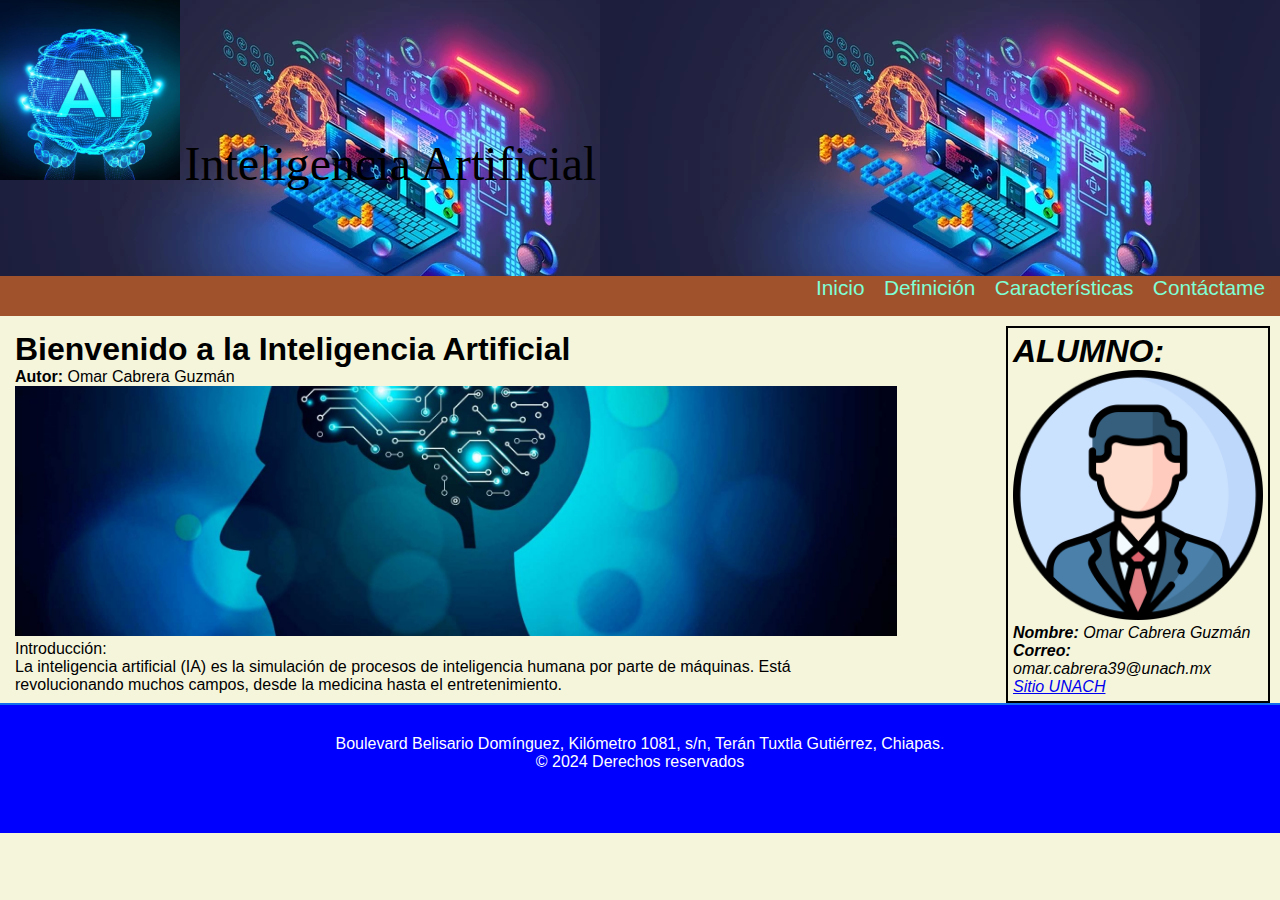
<file: index.html>
<!DOCTYPE html>
<html lang="en">
<head>
    <meta charset="UTF-8">
    <meta name="viewport" content="width=device-width, initial-scale=1.0">
    <title>Inteligencia Artificial</title>
    <link rel="stylesheet" href="css/style.css"> <!-- Manteniendo el mismo estilo -->
</head>
<body>
    <header> <!-- Encabezado -->
        <div id="titulo">
            <img src="img/logo.png" alt="mi logo" id="logo" />
            <h1>Inteligencia Artificial</h1>
        </div>
        <nav> <!-- Menú -->
            <ul>
                <li><a href="index.html">Inicio</a></li>
                <li><a href="definicion.html">Definición</a></li>
                <li><a href="caracteristicas.html">Características</a></li>
                <li><a href="contacto.html">Contáctame</a></li>
            </ul>
        </nav>
    </header>

    <article>
        <section>
            <h1>Bienvenido a la Inteligencia Artificial</h1>
            <p><strong>Autor:</strong> Omar Cabrera Guzmán</p>
            <div>
                <img src="img/contenido.jpg" alt="Imagen IA">
                <p><span>Introducción:</span></p>
            </div>
            <p>
                La inteligencia artificial (IA) es la simulación de procesos de inteligencia humana por parte de máquinas. Está revolucionando muchos campos, desde la medicina hasta el entretenimiento.
            </p>
        </section>

        <aside>
            <h1>ALUMNO:</h1>
            <p id="alumnoperfil"><img src="img/perfil.jpg" alt="Perfil" /></p>
            <p><strong>Nombre:</strong> Omar Cabrera Guzmán</p>
            <p><strong>Correo:</strong> omar.cabrera39@unach.mx</p>
            <p><a href="https://www.unach.mx/">Sitio UNACH</a></p>
        </aside>
    </article>

    <footer> <!-- Pie de página -->
        <p>Boulevard Belisario Domínguez, Kilómetro 1081, s/n, Terán Tuxtla Gutiérrez, Chiapas.</p>
        <p>&copy; 2024 Derechos reservados</p>
    </footer> 
</body>
</html>
</file>
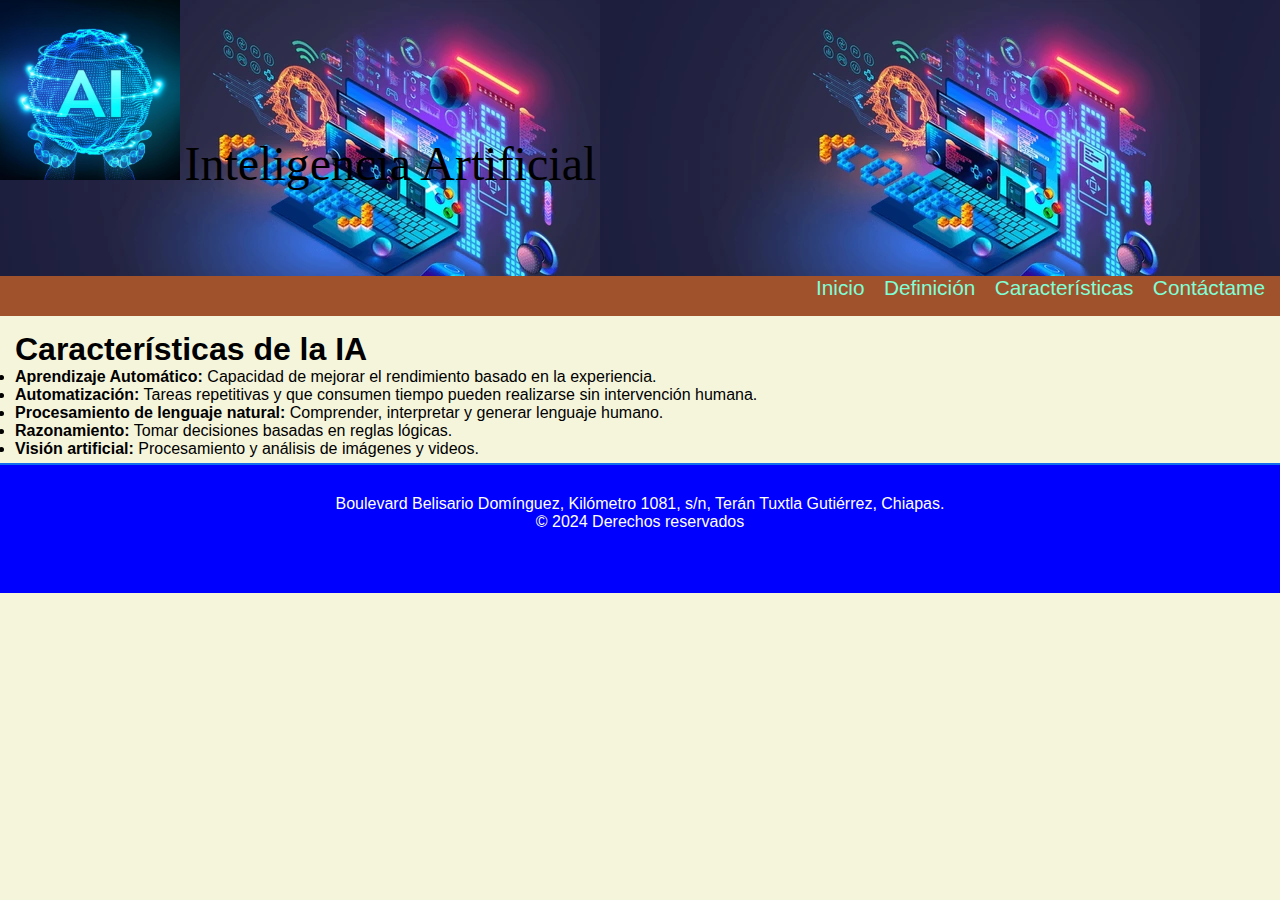
<file: caracteristicas.html>
<!DOCTYPE html>
<html lang="en">
<head>
    <meta charset="UTF-8">
    <meta name="viewport" content="width=device-width, initial-scale=1.0">
    <title>Características - Inteligencia Artificial</title>
    <link rel="stylesheet" href="css/style.css">
</head>
<body>
    <header> <!-- encabezado -->
        <div id="titulo">
            <img src="img/logo.png" alt="mi logo" id="logo" />
            <h1>Inteligencia Artificial</h1>
        </div>
        <nav> <!-- menú -->
            <ul>
                <li><a href="index.html">Inicio</a></li>
                <li><a href="definicion.html">Definición</a></li>
                <li><a href="caracteristicas.html">Características</a></li>
                <li><a href="contacto.html">Contáctame</a></li>
            </ul>
        </nav>
    </header>

    <article>
        <section>
            <h1>Características de la IA</h1>
            <ul>
                <li><strong>Aprendizaje Automático:</strong> Capacidad de mejorar el rendimiento basado en la experiencia.</li>
                <li><strong>Automatización:</strong> Tareas repetitivas y que consumen tiempo pueden realizarse sin intervención humana.</li>
                <li><strong>Procesamiento de lenguaje natural:</strong> Comprender, interpretar y generar lenguaje humano.</li>
                <li><strong>Razonamiento:</strong> Tomar decisiones basadas en reglas lógicas.</li>
                <li><strong>Visión artificial:</strong> Procesamiento y análisis de imágenes y videos.</li>
            </ul>
        </section>
    </article>

    <footer>
        <p>Boulevard Belisario Domínguez, Kilómetro 1081, s/n, Terán Tuxtla Gutiérrez, Chiapas.</p>
        <p>&copy; 2024 Derechos reservados</p>
    </footer>
</body>
</html>
</file>
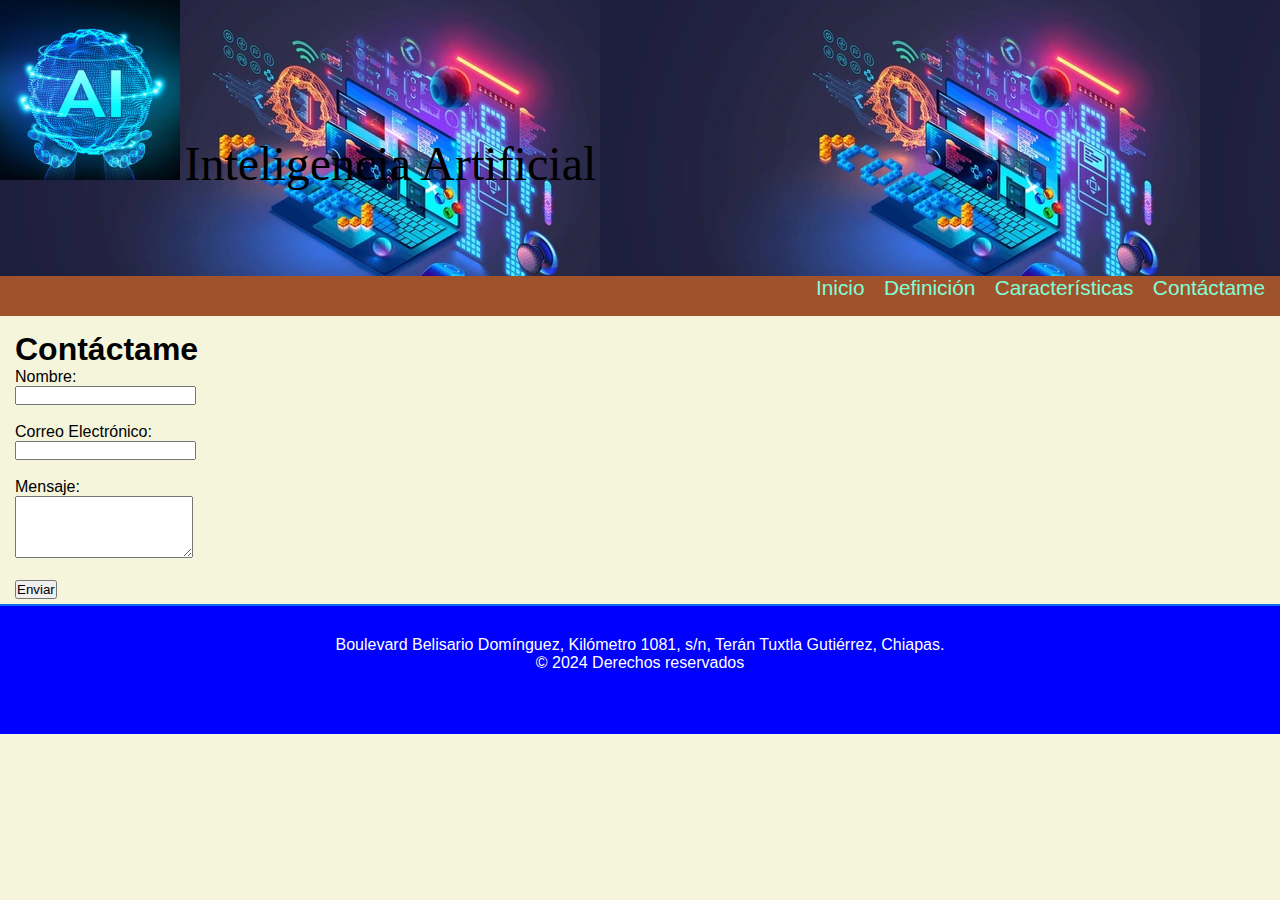
<file: contacto.html>
<!DOCTYPE html>
<html lang="en">
<head>
    <meta charset="UTF-8">
    <meta name="viewport" content="width=device-width, initial-scale=1.0">
    <title>Contáctame - Inteligencia Artificial</title>
    <link rel="stylesheet" href="css/style.css">
</head>
<body>
    <header> <!-- encabezado -->
        <div id="titulo">
            <img src="img/logo.png" alt="mi logo" id="logo" />
            <h1>Inteligencia Artificial</h1>
        </div>
        <nav> <!-- menú -->
            <ul>
                <li><a href="index.html">Inicio</a></li>
                <li><a href="definicion.html">Definición</a></li>
                <li><a href="caracteristicas.html">Características</a></li>
                <li><a href="contacto.html">Contáctame</a></li>
            </ul>
        </nav>
    </header>

    <article>
        <section>
            <h1>Contáctame</h1>
            <form action="#" method="post">
                <label for="nombre">Nombre:</label><br>
                <input type="text" id="nombre" name="nombre" required><br><br>

                <label for="email">Correo Electrónico:</label><br>
                <input type="email" id="email" name="email" required><br><br>

                <label for="mensaje">Mensaje:</label><br>
                <textarea id="mensaje" name="mensaje" rows="4" required></textarea><br><br>

                <input type="submit" value="Enviar">
            </form>
        </section>
    </article>

    <footer>
        <p>Boulevard Belisario Domínguez, Kilómetro 1081, s/n, Terán Tuxtla Gutiérrez, Chiapas.</p>
        <p>&copy; 2024 Derechos reservados</p>
    </footer>
</body>
</html>
</file>
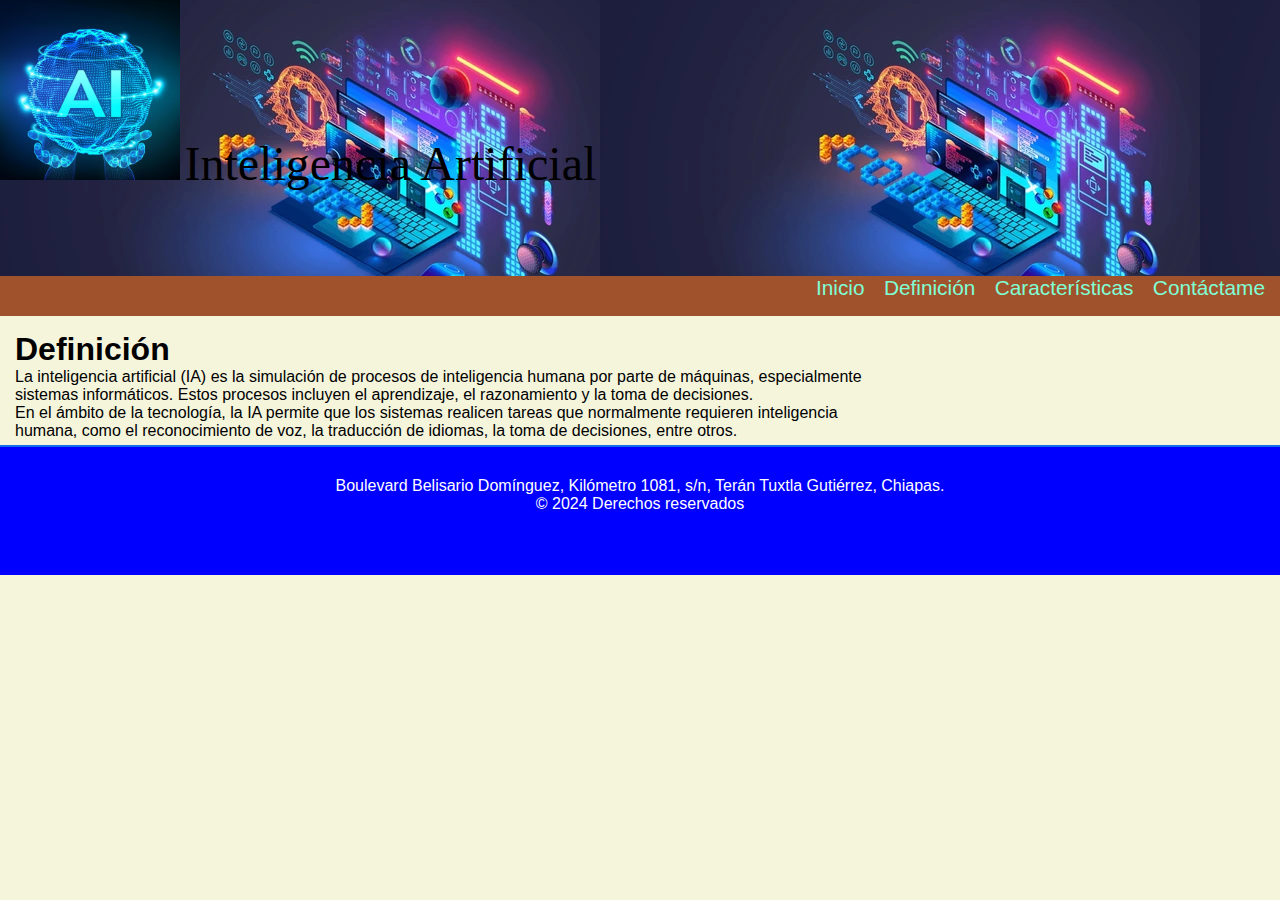
<file: definicion.html>
<!DOCTYPE html>
<html lang="en">
<head>
    <meta charset="UTF-8">
    <meta name="viewport" content="width=device-width, initial-scale=1.0">
    <title>Definición - Inteligencia Artificial</title>
    <link rel="stylesheet" href="css/style.css">
</head>
<body>
    <header> <!-- encabezado -->
        <div id="titulo">
            <img src="img/logo.png" alt="mi logo" id="logo" />
            <h1>Inteligencia Artificial</h1>
        </div>
        <nav> <!-- menú -->
            <ul>
                <li><a href="index.html">Inicio</a></li>
                <li><a href="definicion.html">Definición</a></li>
                <li><a href="caracteristicas.html">Características</a></li>
                <li><a href="contacto.html">Contáctame</a></li>
            </ul>
        </nav>
    </header>

    <article>
        <section>
            <h1>Definición</h1>
            <p>
                La inteligencia artificial (IA) es la simulación de procesos de inteligencia humana por parte de máquinas, especialmente sistemas informáticos. Estos procesos incluyen el aprendizaje, el razonamiento y la toma de decisiones.
            </p>
            <p>
                En el ámbito de la tecnología, la IA permite que los sistemas realicen tareas que normalmente requieren inteligencia humana, como el reconocimiento de voz, la traducción de idiomas, la toma de decisiones, entre otros.
            </p>
        </section>
    </article>

    <footer>
        <p>Boulevard Belisario Domínguez, Kilómetro 1081, s/n, Terán Tuxtla Gutiérrez, Chiapas.</p>
        <p>&copy; 2024 Derechos reservados</p>
    </footer>
</body>
</html>
</file>
<file: css/style.css>
/* Estilos generales */
* {
    margin: 0;
    padding: 0;
}

body {
    position: relative;
    background-color: beige;
    font-family: 'Trebuchet MS', Arial, sans-serif;
    color: rgb(0, 0, 0);
}

header {
    background: url('../img/banner2.jpg');
}

header h1 {
    font-family: 'Comic Sans MS';
    font-size: 3em;
    font-weight: normal;
}

#titulo {
    display: inline-block;
}

#logo, header h1 {
    display: inline-block;
    margin-bottom: 0px;
    height: 140px;
}
#logo {
    width: 180px;   /* Ajusta el ancho */
    height: 180px;  /* Ajusta la altura */
}


/* Menú de navegación */
nav {
    display: inline-block;
    width: 100%;
    height: 40px;
    text-align: right;
    background-color: sienna;
}

nav ul {
    list-style-type: none;
}

nav li {
    display: inline-block;
    margin-right: 15px;
}

nav a {
    font-family: 'Segoe UI', Tahoma, Geneva, Verdana, sans-serif;
    font-size: 1.3em;
    color: aquamarine;
    padding-bottom: 3px;
    text-decoration: none;
}

nav a:hover {
    color: brown;
    border-bottom: 3px solid rgb(8, 91, 194);
}

/* Imagen principal dentro de la sección */
img {
    height: 250px; 
    width: 100%;  
    object-fit: cover; 
}

/* Estilos del artículo principal */
article {
    padding: 10px;
}

/* Sección principal (Introducción de IA) */
section {
    padding: 5px;
    margin-left: auto;
    margin-right: auto;
    float: left;
    width: 70%; 
}

/* Estilos del aside (Perfil del alumno) */
aside {
    padding: 5px;
    font-style: italic;
    float: right;
    width: 250px; 
    border: 2px solid; 
}

/* Footer */
footer {
    float: left;
    position: relative;
    bottom: 0;
    width: 100%;
    height: 130px;
    box-sizing: border-box;
    border-top: 2px solid rgb(19, 110, 238);
    background-color: blue;
    color: white;
    text-align: center;
    padding-top: 30px;
}
</file>
